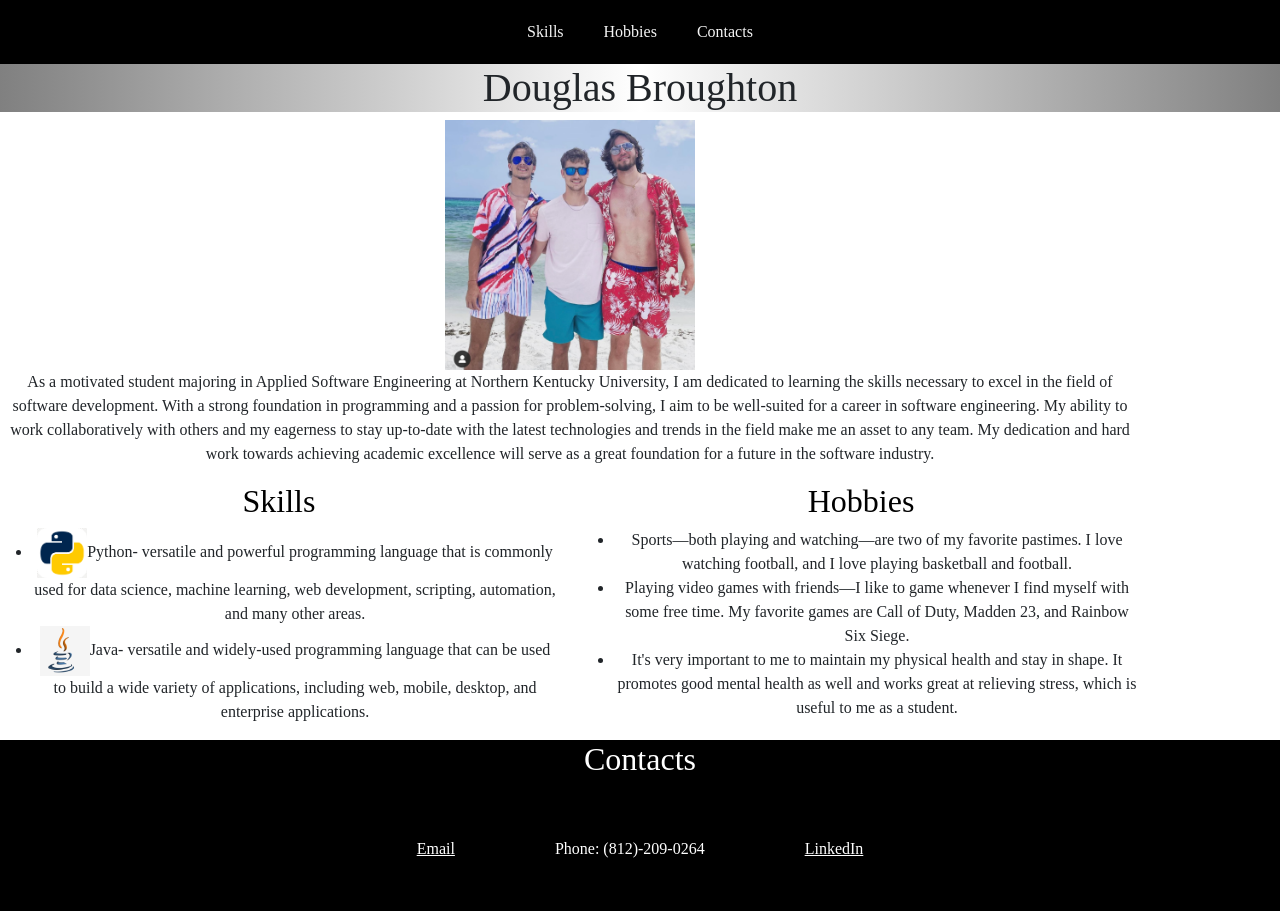
<file: index.html>
<!doctype html>
<html lang="en">
  <head>
    <meta charset="utf-8">
    <meta name="viewport" content="width=device-width, initial-scale=1">
    <title>Douglas Broughton</title>
    <link href="https://cdn.jsdelivr.net/npm/bootstrap@5.3.0-alpha1/dist/css/bootstrap.min.css" rel="stylesheet" integrity="sha384-GLhlTQ8iRABdZLl6O3oVMWSktQOp6b7In1Zl3/Jr59b6EGGoI1aFkw7cmDA6j6gD" crossorigin="anonymous">
    <link rel="stylesheet" href="webpage.css">
  </head>

  <body>
    <section id="first-section">
    <div class="container">
        <div class="row">
            <div class="col">
                <nav>
                    <ul>
                    <li><a href="#Skills">Skills</a></li>
                    <li><a href="#Hobbies">Hobbies</a></li>
                    <li><a href="#Contacts">Contacts</a></li>
                    </ul>
                </nav>
            </div>
        </div>

        <div class="row">
            <div class="col text-center">
                <h1>Douglas Broughton</h1>
                    <img src="Images/picofme.jpeg" alt="" height="250px" width="250px">
                        <p>As a motivated student majoring in Applied Software Engineering at Northern Kentucky University, I am dedicated to learning the skills necessary to excel in the field of software development. With a strong foundation in programming and a passion for problem-solving, I aim to be well-suited for a career in software engineering. My ability to work collaboratively with others and my eagerness to stay up-to-date with the latest technologies and trends in the field make me an asset to any team. My dedication and hard work towards achieving academic excellence will serve as a great foundation for a future in the software industry.</p>
            </div>
        </div>

            <div class="row">
                <div class="col">
                    <h2 id="Skills" class="skills">Skills</h2>
                        <ul>
                            <li>
                                <img src="Images/python.png" alt="" height="50px" width="50px">Python- versatile and powerful programming language that is commonly used for data science, machine learning, web development, scripting, automation, and many other areas.
                            </li>
                            <li>
                                <img src="Images/java.png" alt="" height="50px" width="50px">Java- versatile and widely-used programming language that can be used to build a wide variety of applications, including web, mobile, desktop, and enterprise applications.
                            </li>
                        </ul>
                </div>

                <div class="col" id="div2">
                    <h2 id="Hobbies" class="hobbies">Hobbies</h2>
                        <ul>
                            <li>
                                Sports—both playing and watching—are two of my favorite pastimes. I love watching football, and I love playing basketball and football.
                            </li>
                            <li>
                                Playing video games with friends—I like to game whenever I find myself with some free time. My favorite games are Call of Duty, Madden 23, and Rainbow Six Siege.
                            </li>
                            <li>
                                It's very important to me to maintain my physical health and stay in shape. It promotes good mental health as well and works great at relieving stress, which is useful to me as a student.
                            </li>
                        </ul>
                </div>
            </div>
    </section>
            <div class="row">
                <div class="col">
                    <footer id="footer">
                        <h2 id="Contacts" class="Contacts">Contacts</h2>
                            <ul class="clist">
                                <li>
                                    <a href="mailto:broughtond1@nku.edu">Email</a>
                                </li>
                                <li class="Phone">
                                    Phone: (812)-209-0264
                                </li>
                                <li>
                                    <a href="https://www.linkedin.com/in/douglas-broughton-3b56a022b/" target="_blank">LinkedIn</a>
                                </li>
                            </ul>
                    </footer>
                </div>
            </div>
    </div>
    <script src="https://cdn.jsdelivr.net/npm/bootstrap@5.3.0-alpha1/dist/js/bootstrap.bundle.min.js" integrity="sha384-w76AqPfDkMBDXo30jS1Sgez6pr3x5MlQ1ZAGC+nuZB+EYdgRZgiwxhTBTkF7CXvN" crossorigin="anonymous"></script>
  </body>
</html>
</file>
<file: webpage.css>
@font-face {
  font-family: "Kimberley";
  src: url(http://www.princexml.com/fonts/larabie/kimberle.ttf) format("truetype");
}

body {
    background-color: white;
    font-family: 'Times New Roman', Times, serif;
    margin: 0%;
}
h1 {
    background: linear-gradient(to right, grey, white, grey);
    width: 100vw;
}
h2 {
    color: black;
}
nav {
    background-color: black;
    display: flex;
    justify-content: center;
    width: 100vw;
}
nav ul {
    list-style-type: none;
    margin: 0%;
    padding: 0%;
    display: flex;
}
nav ul li {
    margin: 10px;
}
nav ul li a {
    color: whitesmoke;
    text-decoration: none;
    padding: 10px;
    display: block;
}
nav ul li a:hover {
    background-color: grey;
}
div div h2 {
    text-align: center;
}
.clist {
    list-style-type: none;
    margin: 0%;
    padding: 0%;
    display: flex;
    justify-content: center;
}
.clist li {
    margin: 50px;
    text-align: center;
}
.clist li a {
    color: white;
}
 footer {
    background-color: aquamarine;
 }
  @media (max-width: 600px) {
    body {
      background-color: red;
    }
  }
  
  @media (min-width: 600px) and (max-width: 900px) {
    #first-section {
      background-color: yellow; 
    }
  }
  
  @media (min-width: 900px) {
    footer {
      background-color: black; 
    }
  }
  .Contacts {
    color: white;
  }
  .Phone {
    color: white;
  }
  .container {
    margin: 0;
    padding: 0;
  }
.col {
  text-align: center;
}
</file>
